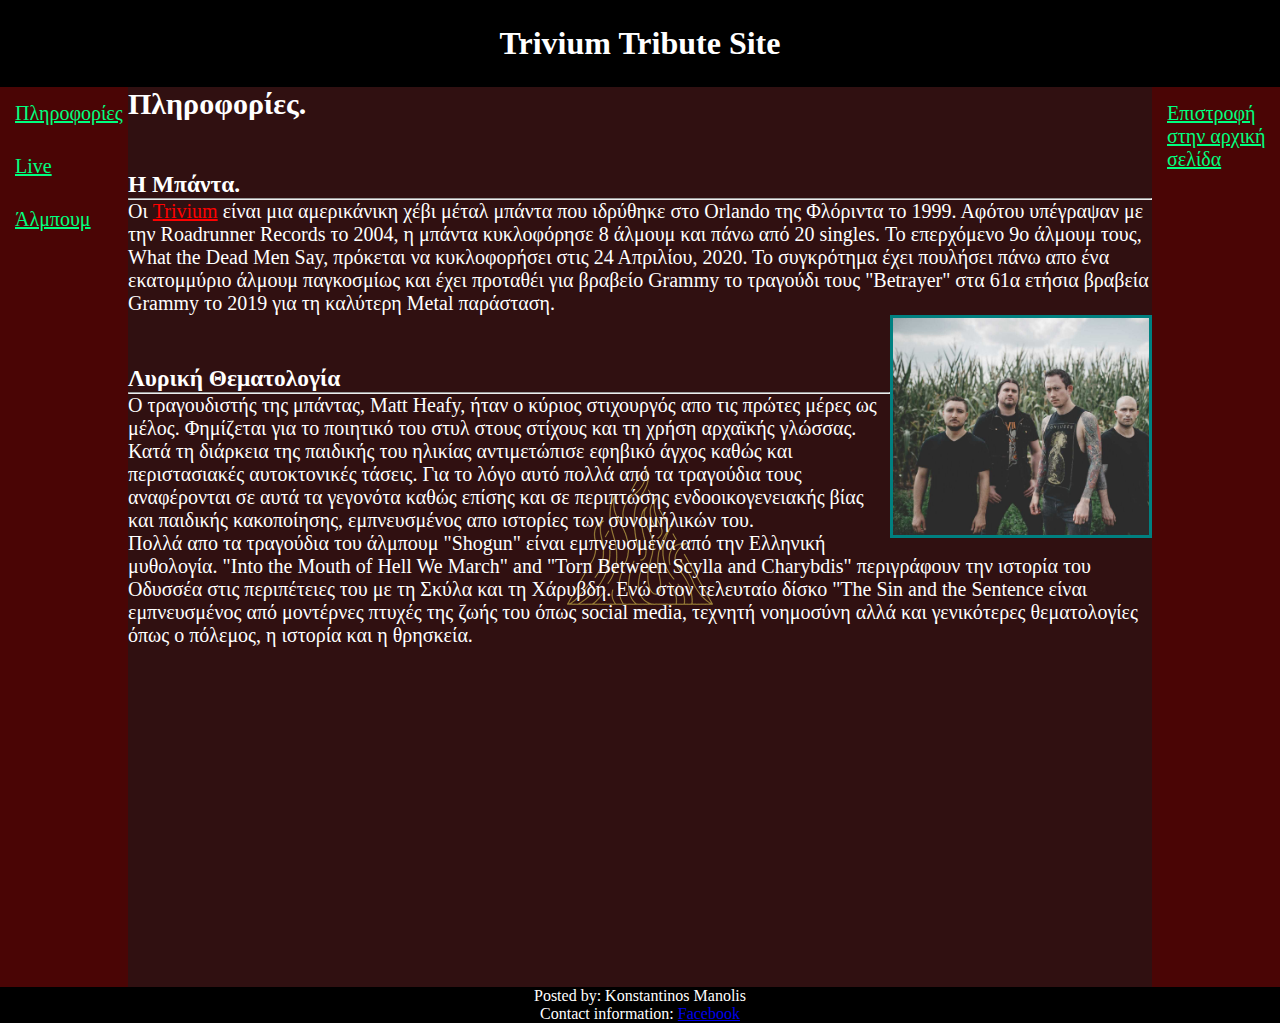
<file: index.html>
<!DOCTYPE html>
<html>
    <head>
        <meta charset="utf-8"/>
        <title>Trivium Tribute Site</title>
        <link rel="stylesheet" href="ask1.css">
    </head>

    <header class="title1">
        <h1 align="center">Trivium Tribute Site</h1>
    </header>

    <body>
        <div class="wrapper">       
            <nav>
                <ul>
                    <li class="navelement"><a href="index.html">Πληροφορίες</a></li>
                    <li class="navelement"><a href="ask1Page2.html">Live</a></li>
                    <li class="navelement"><a href="ask1Page3.html">Άλμπουμ</a></li>
                    </ul>
            </nav>

            <div class="maintext">
                <article>
                    <header>
                        <h2>
                            Πληροφορίες.
                        </h2>
                    </header>
                    <section class="info">
                        <h3>
                            Η Μπάντα.
                        </h3>
                        <hr/>
                        <p>Οι <a href="https://en.wikipedia.org/wiki/Trivium_(band)#What_the_Dead_Men_Say_(2020%E2%80%93present)" target="_blank">Trivium</a> είναι μια αμερικάνικη χέβι μέταλ μπάντα που ιδρύθηκε στο Orlando της Φλόριντα το 1999. Αφότου υπέγραψαν με την Roadrunner Records το 2004, η μπάντα κυκλοφόρησε 8 άλμουμ και πάνω από 20 singles. Το επερχόμενο 9ο άλμουμ τους, What the Dead Men Say, πρόκεται να κυκλοφορήσει στις 24 Απριλίου, 2020. Το συγκρότημα έχει πουλήσει πάνω απο ένα εκατομμύριο άλμουμ παγκοσμίως και έχει προταθέι για βραβείο Grammy το τραγούδι τους "Betrayer" στα 61α ετήσια βραβεία Grammy το 2019 για τη καλύτερη Metal παράσταση.</p>
                    </section>
                    <img class="bandmembers" src="trivium.jpg" alt="photo of the band" width="25%" height="25%">
                    <section class="info">
                        <h3>
                            Λυρική Θεματολογία
                        </h3>
                        <hr/>
                        <p>
                            Ο τραγουδιστής της μπάντας, Matt Heafy, ήταν ο κύριος στιχουργός απο τις πρώτες μέρες ως μέλος. Φημίζεται για το ποιητικό του στυλ στους στίχους και τη χρήση αρχαϊκής γλώσσας. Κατά τη διάρκεια της παιδικής του ηλικίας αντιμετώπισε εφηβικό άγχος καθώς και περιστασιακές αυτοκτονικές τάσεις. Για το λόγο αυτό πολλά από τα τραγούδια τους αναφέρονται σε αυτά τα γεγονότα καθώς επίσης και σε περιπτώσης ενδοοικογενειακής βίας και παιδικής κακοποίησης, εμπνευσμένος απο ιστορίες των συνομήλικών του. 
                        </p>
                        <p>Πολλά απο τα τραγούδια του άλμπουμ "Shogun" είναι εμπνευσμένα από την Ελληνική μυθολογία. "Into the Mouth of Hell We March" and "Torn Between Scylla and Charybdis" περιγράφουν την ιστορία του Οδυσσέα στις περιπέτειες του με τη Σκύλα και τη Χάρυβδη. Ενώ στον τελευταίο δίσκο "The Sin and the Sentence είναι εμπνευσμένος από μοντέρνες πτυχές της ζωής του όπως social media, τεχνητή νοημοσύνη αλλά και γενικότερες θεματολογίες όπως ο πόλεμος, η ιστορία και η θρησκεία.</p>
                    </section>
                </article>
            </div>
            
            <div class="social">
                <aside>
                    <ul style="list-style-type: none;">
                        <li class="navelement"><a href="index.html">Επιστροφή στην αρχική σελίδα</a></li>
                    </ul>
                </aside>
            </div>

        </div>
    </body>
    <footer>
        <div class="footer"><p>Posted by: Konstantinos Manolis</p>
        <p>Contact information: <a class="facebooklink" href="https://www.facebook.com/kostaspm" target="_blank">Facebook</a></p></div>
    </footer>
</html>
</file>
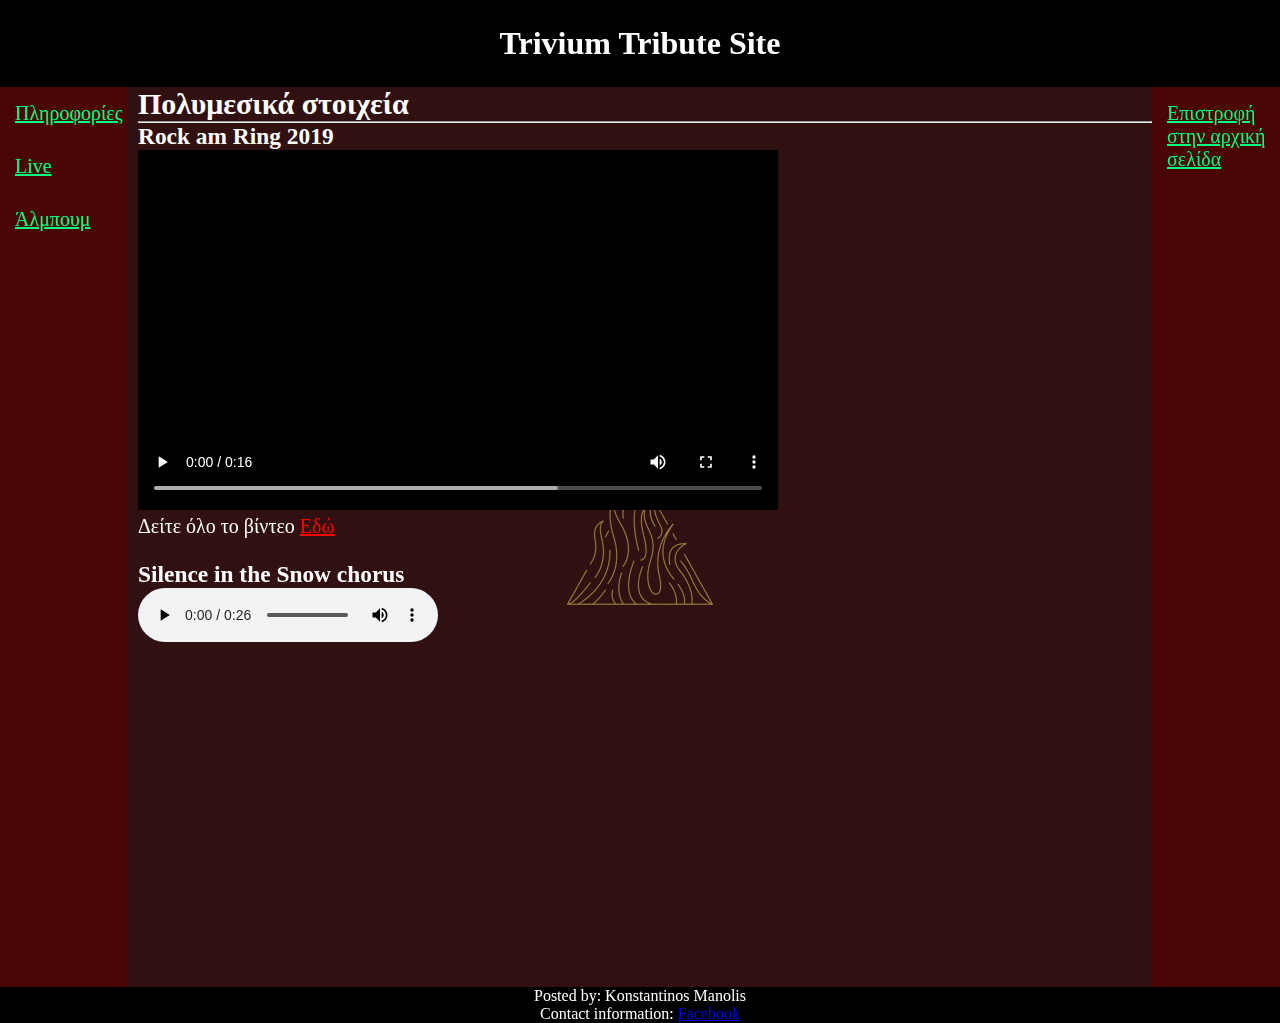
<file: ask1Page2.html>
<!DOCTYPE html>
<html>
    <head>
        <meta charset="utf-8"/>
        <title>Trivium Tribute Site</title>
        <link rel="stylesheet" href="ask1.css">
    </head>

    <header class="title1"><h1 align="center">Trivium Tribute Site</h1>
    </header>

    <body>
        <div class="wrapper">
            <nav>
                <ul>
                    <li class="navelement"><a href="index.html">Πληροφορίες</a></li>
                    <li class="navelement"><a href="ask1Page2.html">Live</a></li>
                    <li class="navelement"><a href="ask1Page3.html">Άλμπουμ</a></li>
                    </ul>
            </nav>
            <div class="maintext">
                <div class="multimedia">
                    <article>
                        <header><h2>Πολυμεσικά στοιχεία</h2></header>
                        <hr/>
                        <div class="livevideo">
                            <h3>Rock am Ring 2019</h3>
                            <video width="640" height="360" controls>
                                <source src="site.mp4" type="video/mp4">
                              Your browser does not support the video tag.
                            </video>
                            <p>Δείτε όλο το βίντεο <a href="https://www.youtube.com/watch?v=EmWFLYjo0Hk" target="_blank">Εδώ</a></p>
                        </div>
                        <br>
                        <div class="liveaudio">
                            <h3>Silence in the Snow chorus</h3>
                            <audio controls>
                            <source src="audio.mp3" type="audio/mpeg">
                            Your browser does not support the audio element.
                            </audio> 
                        </div>
                    </article>
                </div>
            </div>
            <div class="social">
                <aside>
                    <ul style="list-style-type: none;">
                        <li class="navelement"><a href="index.html">Επιστροφή στην αρχική σελίδα</a></li>
                    </ul>
                </aside>
            </div>
        </div>
    </body>
    <footer>
        <div class="footer"><p>Posted by: Konstantinos Manolis</p>
        <p>Contact information: <a class="facebooklink" href="https://www.facebook.com/kostaspm" target="_blank">Facebook</a></p></div>
    </footer>
</html>
</file>
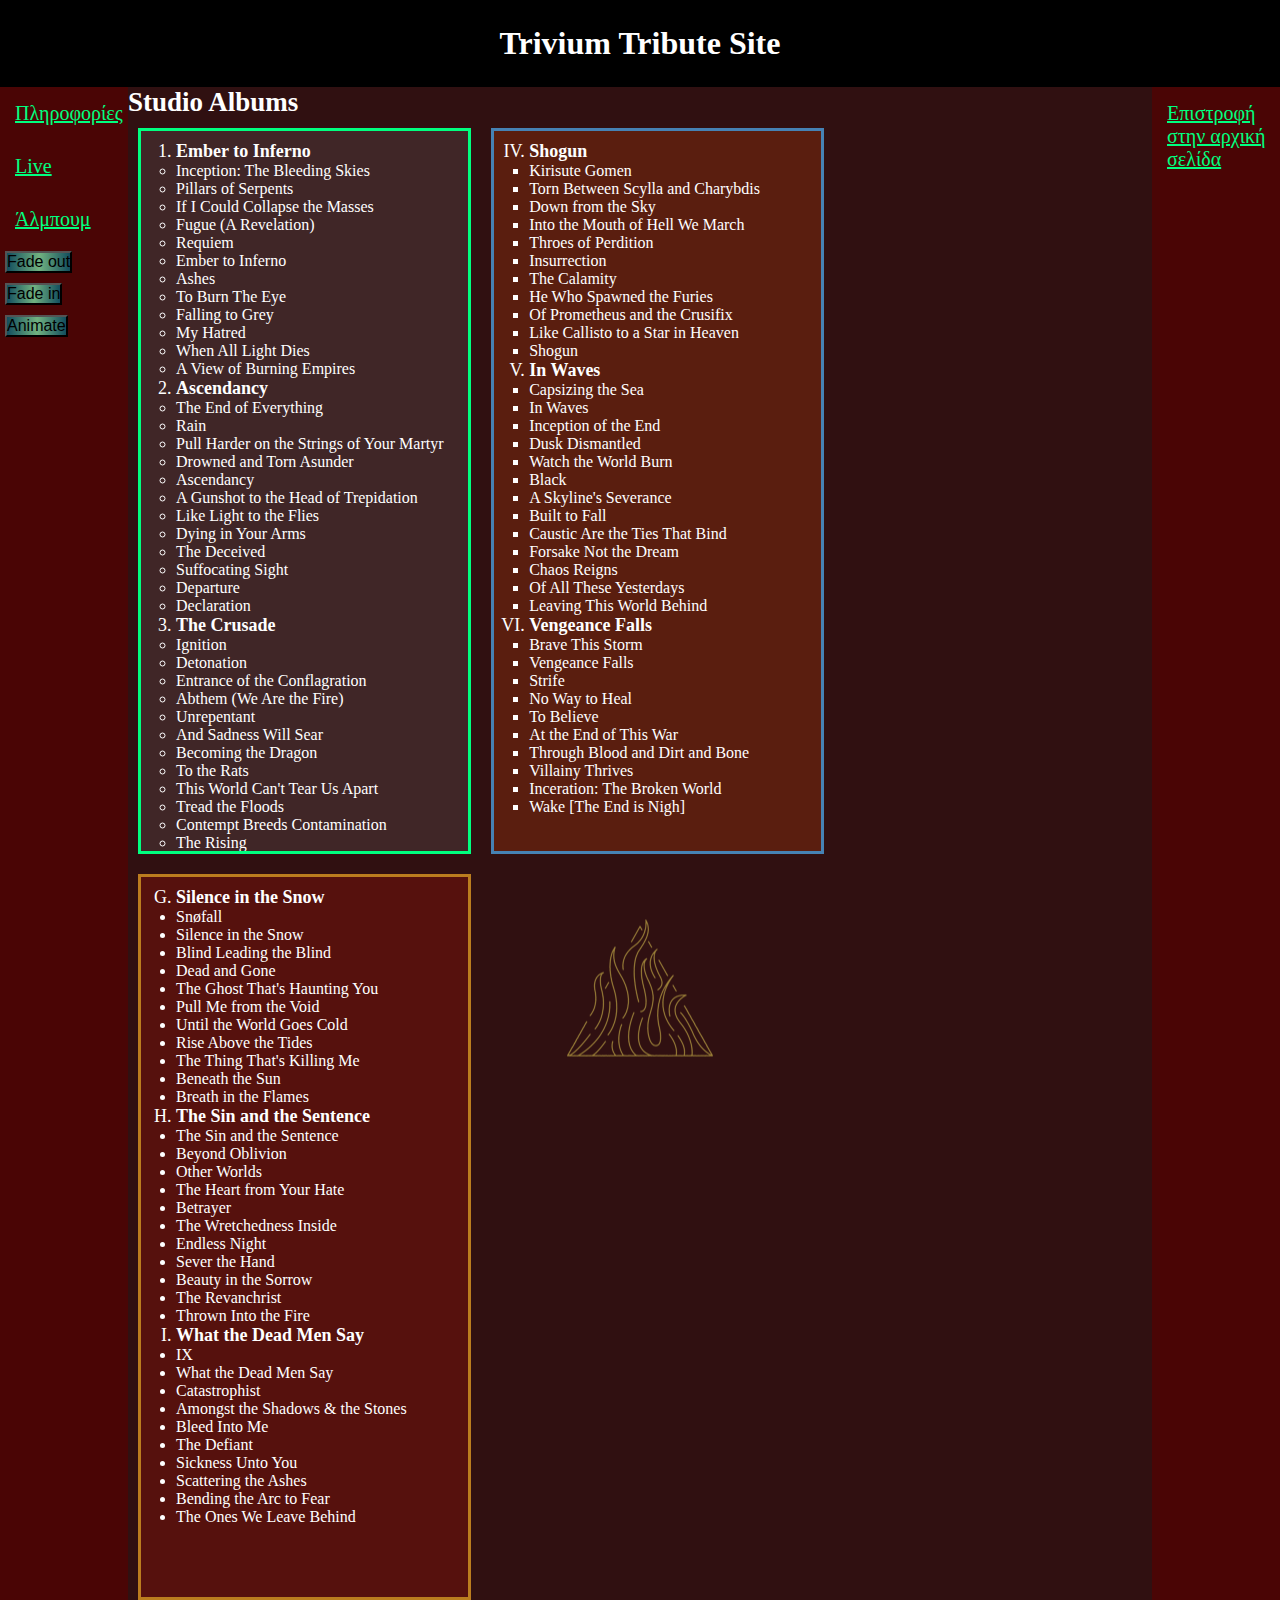
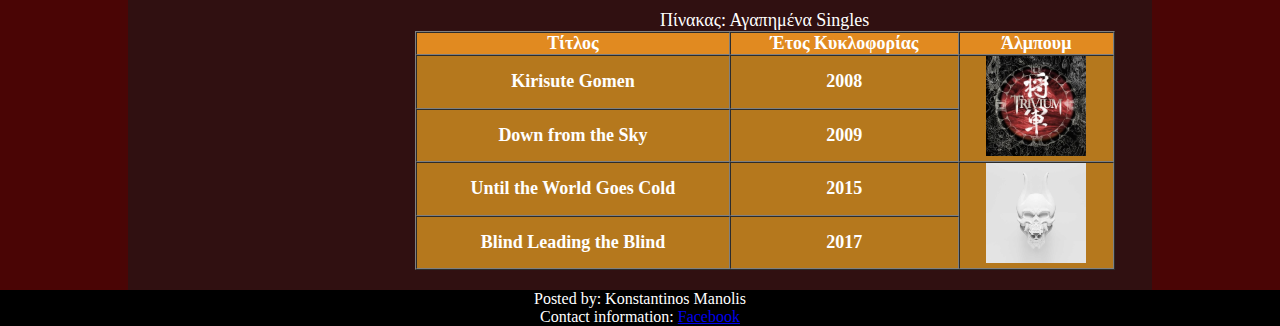
<file: ask1Page3.html>
<!DOCTYPE html>
<html>
    <head>
        <meta charset="utf-8"/>
        <title>Trivium Tribute Site</title>
        <link rel="stylesheet" href="ask1.css">
        <script src="https://ajax.googleapis.com/ajax/libs/jquery/3.4.1/jquery.min.js"></script>
        <script>
            $(document).ready(function(){
                $(".btn1").click(function(){
                    $("table").fadeOut();
                    $(".first").fadeOut();
                });
                $(".btn2").click(function(){
                    $("table").fadeIn();
                    $(".first").fadeIn();
                });
                $(".btn3").click(function(){
                    $("table").animate({width: 500});
                    $(".third").animate({height: 400});
                });
        });
        </script>
    </head>

    <header class="title1"><h1 align="center">Trivium Tribute Site</h1>
    </header>

    <body>
        <div class="wrapper">
            <nav>
                <ul>
                    <li class="navelement"><a href="index.html">Πληροφορίες</a></li>
                    <li class="navelement"><a href="ask1Page2.html">Live</a></li>
                    <li class="navelement"><a href="ask1Page3.html">Άλμπουμ</a></li>
                    </ul>
            <button class="btn1">Fade out</button>
            <button class="btn2">Fade in</button>
            <button class="btn3">Animate</button>
            </nav>
            <div class="maintext">
                <article class="albums">
                    <header><h2>Studio Albums</h2></header> 
                    <div class= "content">
                        <div class="first">
                            <ol>
                                <li><b>Ember to Inferno</b>
                                    <ul class="tracks">
                                        <li>Inception: The Bleeding Skies</li>
                                        <li>Pillars of Serpents</li>
                                        <li>If I Could Collapse the Masses</li>
                                        <li>Fugue (A Revelation)</li>
                                        <li>Requiem</li>
                                        <li>Ember to Inferno</li>
                                        <li>Ashes</li>
                                        <li>To Burn The Eye</li>
                                        <li>Falling to Grey</li>
                                        <li>My Hatred</li>
                                        <li>When All Light Dies</li>
                                        <li>A View of Burning Empires</li>
                                    </ul>
                                </li>
                                <li><b>Ascendancy</b>
                                    <ul class="tracks">
                                        <li>The End of Everything</li>
                                        <li>Rain</li>
                                        <li>Pull Harder on the Strings of Your Martyr</li>
                                        <li>Drowned and Torn Asunder</li>
                                        <li>Ascendancy</li>
                                        <li>A Gunshot to the Head of Trepidation</li>
                                        <li>Like Light to the Flies</li>
                                        <li>Dying in Your Arms</li>
                                        <li>The Deceived</li>
                                        <li>Suffocating Sight</li>
                                        <li>Departure</li>
                                        <li>Declaration</li>
                                    </ul>
                                </li>
                                <li> <b>The Crusade</b>
                                    <ul class="tracks">
                                        <li>Ignition</li>
                                        <li>Detonation</li>
                                        <li>Entrance of the Conflagration</li>
                                        <li>Abthem (We Are the Fire)</li>
                                        <li>Unrepentant</li>
                                        <li>And Sadness Will Sear</li>
                                        <li>Becoming the Dragon</li>
                                        <li>To the Rats</li>
                                        <li> This World Can't Tear Us Apart</li>
                                        <li>Tread the Floods</li>
                                        <li>Contempt Breeds Contamination</li>
                                        <li>The Rising</li>
                                        <li>The Crusade</li>
                                    </ul>
                                </li>
                            </ol>
                        </div>
                        <div class="second">
                            <ol start="4">
                                <li><b>Shogun</b>
                                    <ul class="tracks">
                                        <li>Kirisute Gomen</li>
                                        <li>Torn Between Scylla and Charybdis</li>
                                        <li>Down from the Sky</li>
                                        <li>Into the Mouth of Hell We March</li>
                                        <li>Throes of Perdition</li>
                                        <li>Insurrection</li>
                                        <li>The Calamity</li>
                                        <li>He Who Spawned the Furies</li>
                                        <li>Of Prometheus and the Crusifix</li>
                                        <li>Like Callisto to a Star in Heaven</li>
                                        <li>Shogun</li>
                                    </ul>
                                </li>
                                <li><b>In Waves</b>
                                    <ul class="tracks">
                                        <li>Capsizing the Sea</li>
                                        <li>In Waves</li>
                                        <li>Inception of the End</li>
                                        <li>Dusk Dismantled</li>
                                        <li>Watch the World Burn</li>
                                        <li>Black</li>
                                        <li>A Skyline's Severance</li>
                                        <li>Built to Fall</li>
                                        <li>Caustic Are the Ties That Bind</li>
                                        <li>Forsake Not the Dream</li>
                                        <li>Chaos Reigns</li>
                                        <li>Of All These Yesterdays</li>
                                        <li>Leaving This World Behind</li>
                                    </ul>
                                </li>
                                <li><b>Vengeance Falls</b>
                                    <ul class="tracks">
                                        <li>Brave This Storm</li>
                                        <li>Vengeance Falls</li>
                                        <li>Strife</li>
                                        <li>No Way to Heal</li>
                                        <li>To Believe</li>
                                        <li>At the End of This War</li>
                                        <li>Through Blood and Dirt and Bone</li>
                                        <li>Villainy Thrives</li>
                                        <li>Inceration: The Broken World</li>
                                        <li>Wake [The End is Nigh]</li>
                                    </ul>
                                </li>
                            </ol>
                        </div>
                        <div class="third">
                            <ol start="7">
                                <li><b>Silence in the Snow</b>
                                    <ul class="tracks">
                                        <li>Snøfall</li>
                                        <li>Silence in the Snow</li>
                                        <li>Blind Leading the Blind</li>
                                        <li>Dead and Gone</li>
                                        <li>The Ghost That's Haunting You</li>
                                        <li>Pull Me from the Void</li>
                                        <li>Until the World Goes Cold</li>
                                        <li>Rise Above the Tides</li>
                                        <li>The Thing That's Killing Me</li>
                                        <li>Beneath the Sun</li>
                                        <li>Breath in the Flames</li>
                                    </ul>
                                </li>
                                <li><b>The Sin and the Sentence</b>
                                    <ul class="tracks">
                                        <li>The Sin and the Sentence</li>
                                        <li>Beyond Oblivion</li>
                                        <li>Other Worlds</li>
                                        <li>The Heart from Your Hate</li>
                                        <li>Betrayer</li>
                                        <li>The Wretchedness Inside</li>
                                        <li>Endless Night</li>
                                        <li>Sever the Hand</li>
                                        <li>Beauty in the Sorrow</li>
                                        <li>The Revanchrist</li>
                                        <li>Thrown Into the Fire</li>
                                    </ul>
                                </li>
                                <li><b>What the Dead Men Say</b>
                                    <ul class="tracks">
                                        <li>IX</li>
                                        <li>What the Dead Men Say</li>
                                        <li>Catastrophist</li>
                                        <li>Amongst the Shadows & the Stones</li>
                                        <li>Bleed Into Me</li>
                                        <li>The Defiant</li>
                                        <li>Sickness Unto You</li>
                                        <li>Scattering the Ashes</li>
                                        <li>Bending the Arc to Fear</li>
                                        <li>The Ones We Leave Behind</li>
                                    </ul>
                                </li>
                            </ol>
                        </div>
                        <table class="favourite" border="1">
                            <caption>Πίνακας: Αγαπημένα Singles</caption>
                            <thead>
                                <tr>
                                    <th>Τίτλος</th>
                                    <th>Έτος Κυκλοφορίας</th>
                                    <th>Άλμπουμ</th>
                                </tr>
                            </thead>
                            <tr>
                                <th>Kirisute Gomen</th>
                                <th>2008</th>
                                <th rowspan="2"><img src="shogun.jpg" alt="shogun cover" width="100px" height="100px"></th>
                            </tr>
                            <tr>
                                <th>Down from the Sky</th>
                                <th>2009</th>
                            </tr>
                            <tr>
                                <th>Until the World Goes Cold</th>
                                <th>2015</th>
                                <th rowspan="2"><img src="silence.jpg" alt="silence in the snow cover" width="100px" height="100px" ></th>
                            </tr>
                            <tr>
                                <th>Blind Leading the Blind</th>
                                <th>2017</th>
                            </tr>
                        </table>
                    </div>
                </article>
            </div>

            <div class="social">
                <aside>
                    <ul style="list-style-type: none;">
                        <li class="navelement"><a href="index.html">Επιστροφή στην αρχική σελίδα</a></li>
                    </ul>
                </aside>
            </div>
        </div>
    </body>
    <footer>
        <p>Posted by: Konstantinos Manolis</p>
        <p>Contact information: <a class="facebooklink" href="https://www.facebook.com/kostaspm" target="_blank">Facebook</a></p>
    </footer>
</html>
</file>
<file: ask1.css>
* {
    margin:0;
    padding: 0;
}
body {
    background-color: #4a0505;
  }
.wrapper {
    font-family: Georgia, 'Times New Roman', Times, serif;
    min-height: 100vh;
}

.title1 {
    clear: both;
    background-color: black;
    right: 0;
    padding: 25px;
    color: white;
}
footer {
    clear: both;
    background-color: black;
    color: white;
    width: 100%;
    text-align: center;
}
a.facebooklink:visited {
    color: blue;
}
a.facebooklink:active {
    color: purple;
}
a.facebooklink:hover {
    background-color: rgba(128, 128, 128, 0.2);
}
nav {
    background-color: #4a0505;
    width: 10%;
    min-height: 100vh;
    float: left;
}
nav ul{
    list-style-type: none;
}
.navelement {
    font-size: 20px;
    width: 100px;
    padding: 15px;
}
.navelement a:link {
    color: springgreen;
}
.navelement a:visited {
    color: white;
}
.navelement a:hover {
    background-color: rgba(128, 128, 128, 0.2);
    color: seagreen;
}
.maintext {
    background-image: url("back.jpg");
    background-position: center;
    width: 80%;
    min-height: 100vh;
    float: left;
    color: rgb(255, 255, 255);
    font-size: 20px;
}
.maintext a:link {
    color: red;
}
.maintext a:visited {
    color: blue;
}
.maintext a:hover {
    background-color: rgba(160, 54, 12, 0.384);
    color: rgba(238, 50, 50, 0.863)
}

.social {
    background-color: #4a0505;
    width: 10%;
    min-height: 100vh;
    float: left;
}
.bandmembers {
    float: right;
    border-style: solid;
    border-color: teal;
}
.info {
    padding-top: 50px;
}
.albums {
    font-size: 18px;
}
.albums ol{
    margin-left: 25px;
}
.multimedia {
    margin-left: 10px;
}
.first {
    background-color: rgba(128, 128, 128, 0.2);
    width: 30%;
    height: 700px;
    margin: 10px;
    padding: 10px;
    border-style: solid;
    border-color: springgreen;
    float: left;
    overflow: auto;
}
.second {
    background-color: rgba(160, 54, 12, 0.384);
    width: 30%;
    height: 700px;
    margin: 10px;
    padding:10px;
    border-style:solid;
    border-color: steelblue;
    float: left;
    overflow: auto;
}
.second ol {
    list-style-type: upper-roman;
}
.second ul{
    list-style: square;
}
.third {
    background-color: rgba(136, 18, 10, 0.432);
    width: 30%;
    height: 700px;
    margin: 10px;
    padding:10px;
    border-style:solid;
    border-color: rgb(187, 125, 31);
    float: left;
    overflow: auto;
}
.third ol {
    list-style-type: upper-alpha;
}
.third ul {
    list-style: disc;
}
.tracks {
    font-size: 16px;
}
.favourite {
    width: 700px;
    margin-left: 28%;
    margin-bottom: 20px;
    text-align: center;
    border-spacing: 0;
    background-color: rgba(236, 165, 34, 0.705);
}
thead {
    background-color: rgba(236, 142, 34, 0.801);
}
nav button {
    margin: 5px;
    font-size: 16px;
    background-image: linear-gradient(to right, #134E5E 0%, #71B280 51%, #134E5E 100%);
}
</file>
